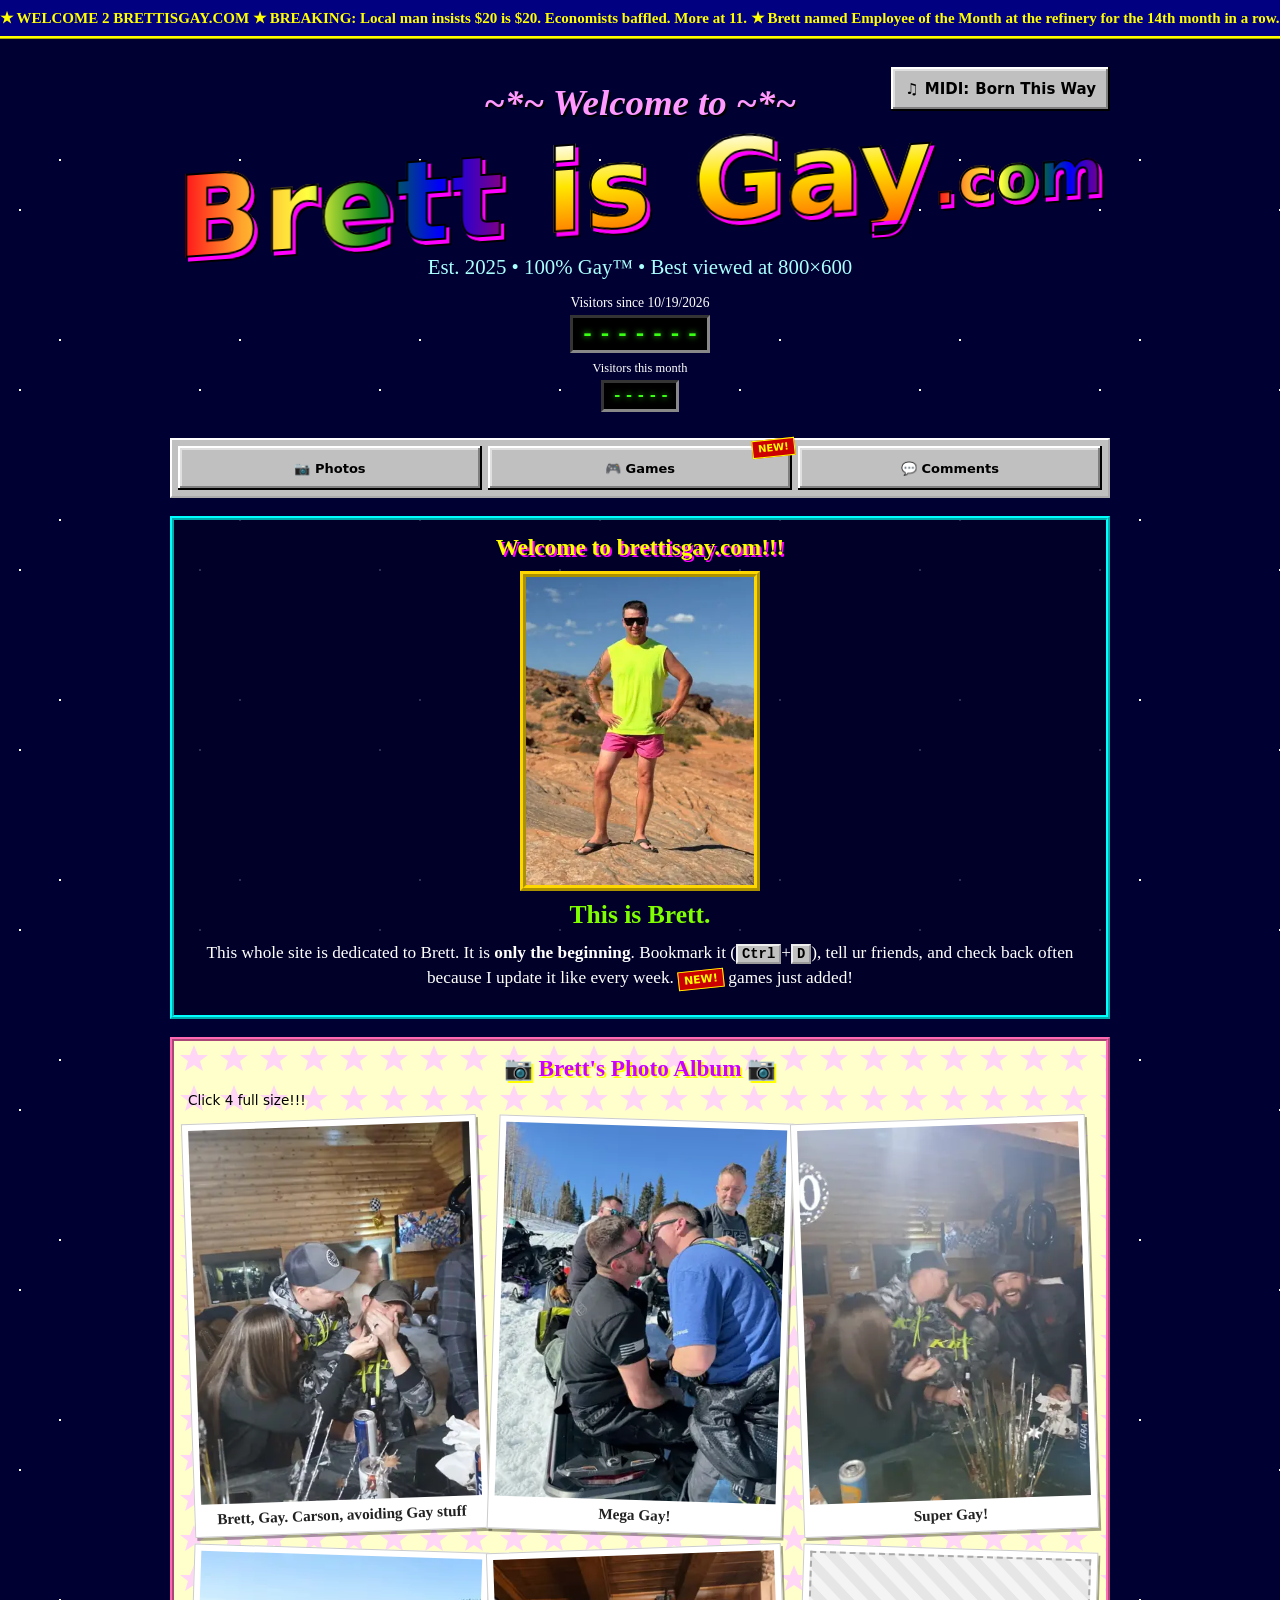
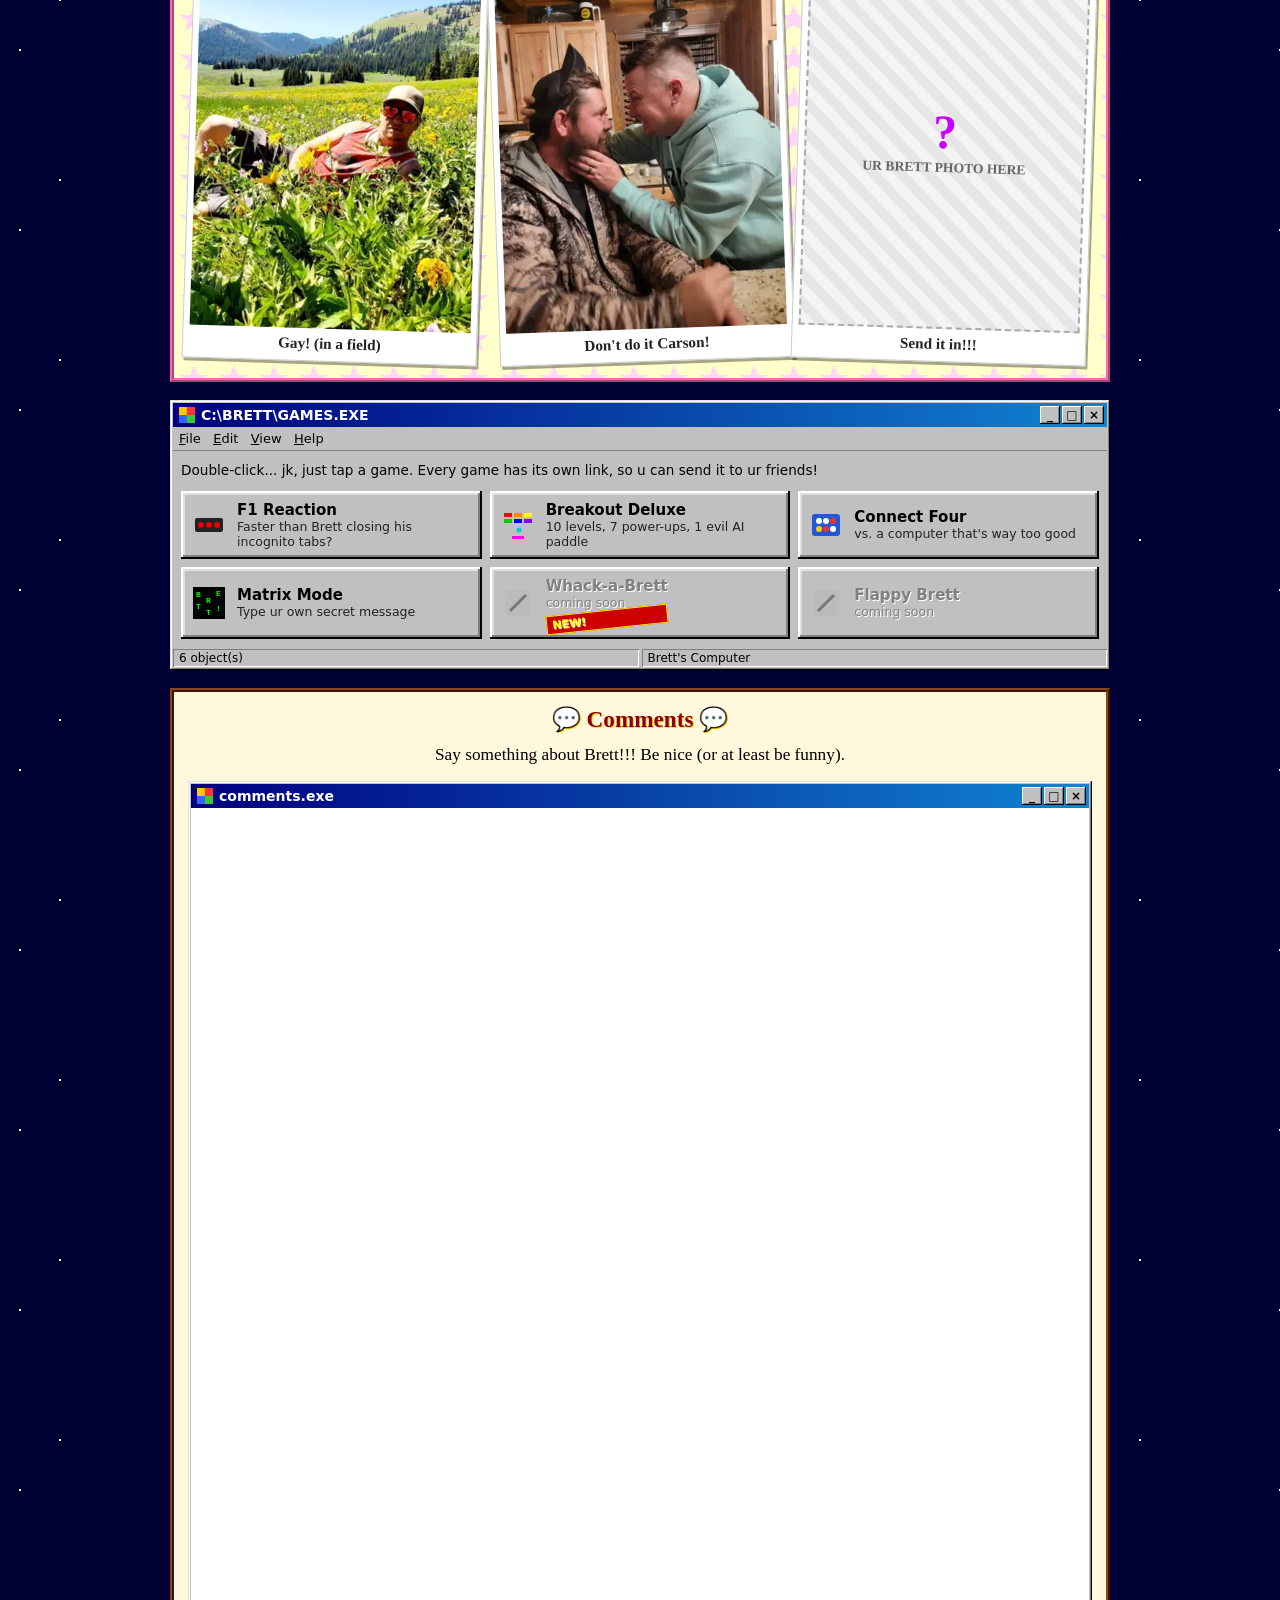
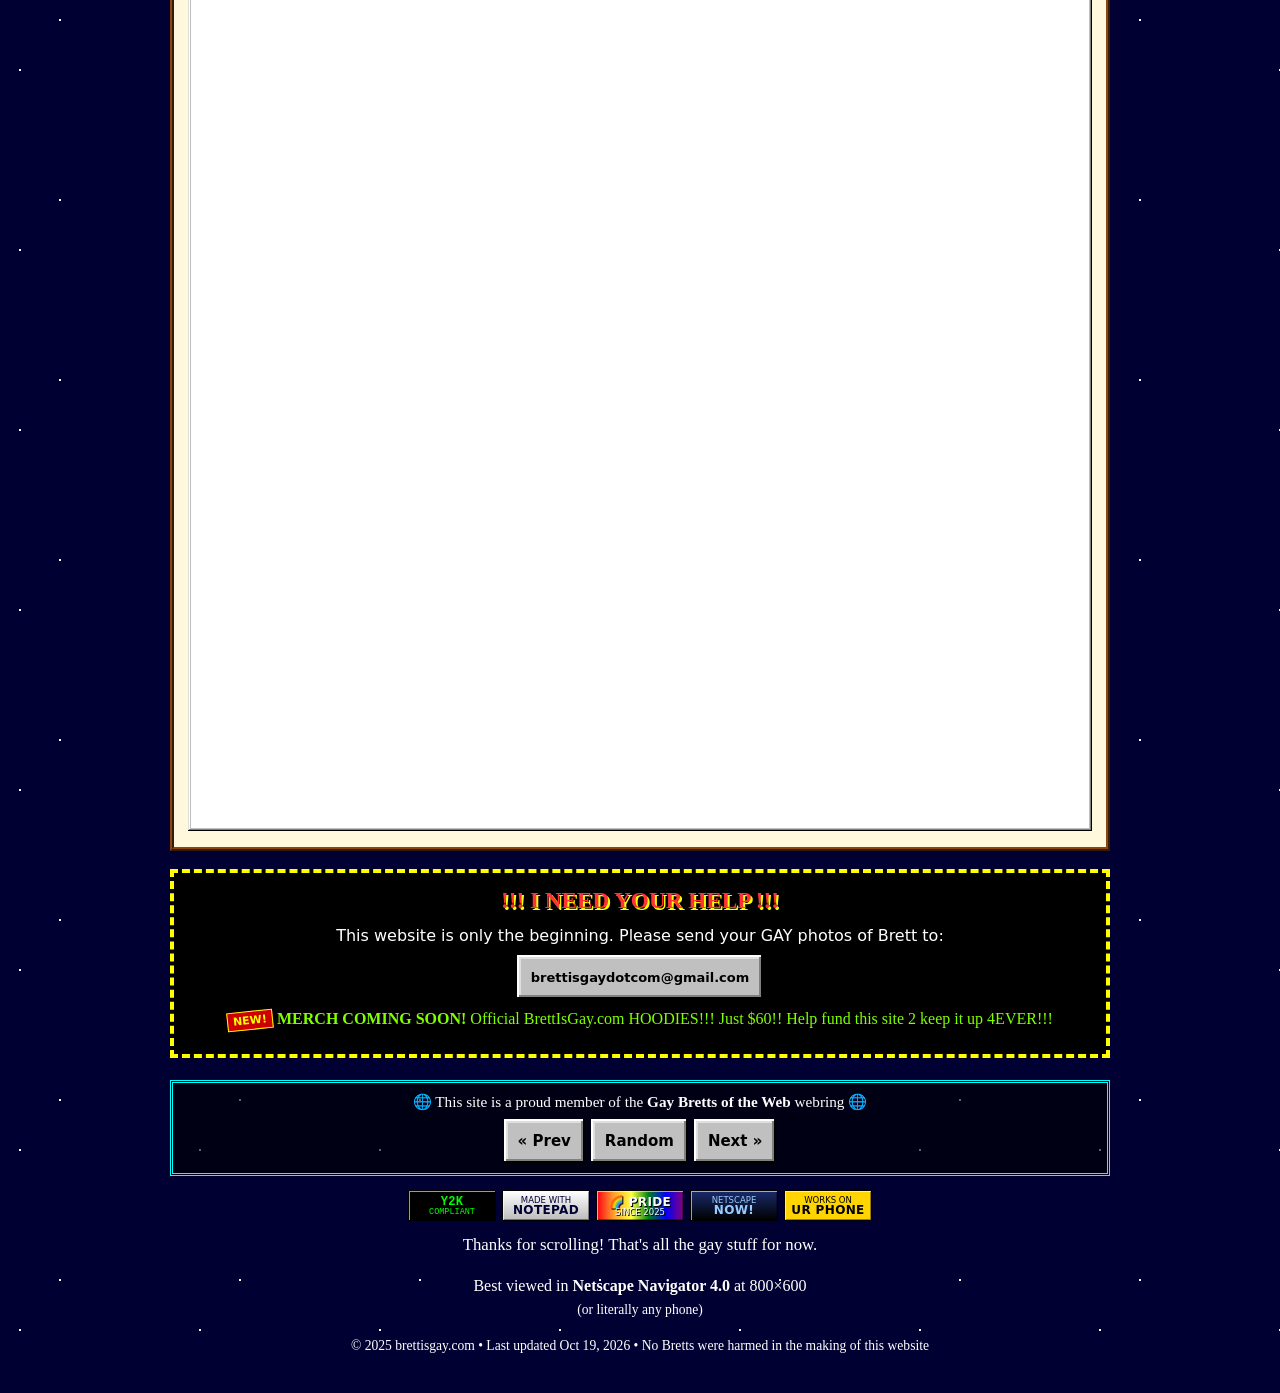
<file: index.html>
<!DOCTYPE html>
<html lang="en">
<head>
<meta charset="utf-8">
<meta name="viewport" content="width=device-width, initial-scale=1, viewport-fit=cover">
<title>brettisgay.com | Brett's Totally Rad Homepage: Photos &amp; Games</title>
<meta name="description" content="The #1 site on the information superhighway all about Brett. Photos, free phone games (F1 Reaction, Breakout, Connect Four, Matrix Mode), comments and a hit counter. A fan page for Brett Noorda.">
<link rel="canonical" href="https://brettisgay.com/">
<meta name="theme-color" content="#000033">

<!-- Open Graph / Twitter link previews -->
<meta property="og:type" content="website">
<meta property="og:site_name" content="brettisgay.com">
<meta property="og:url" content="https://brettisgay.com/">
<meta property="og:title" content="brettisgay.com: Brett's Totally Rad Homepage">
<meta property="og:description" content="Photos, games and comments, all about Brett. Best viewed in Netscape Navigator.">
<meta property="og:image" content="https://brettisgay.com/og-image.jpg">
<meta property="og:image:width" content="1200">
<meta property="og:image:height" content="630">
<meta property="og:image:alt" content="Brett in a neon tank top and pink shorts next to rainbow text: Brett is gay dot com">
<meta name="twitter:card" content="summary_large_image">
<meta name="twitter:title" content="brettisgay.com: Brett's Totally Rad Homepage">
<meta name="twitter:description" content="Photos, games and comments, all about Brett.">
<meta name="twitter:image" content="https://brettisgay.com/og-image.jpg">

<!-- Icons -->
<link rel="icon" href="favicon.ico" sizes="any">
<link rel="icon" type="image/png" sizes="32x32" href="favicon-32.png">
<link rel="apple-touch-icon" href="apple-touch-icon.png">
<link rel="manifest" href="manifest.webmanifest">

<link rel="preload" as="image" href="img/this-is-brett.webp" type="image/webp" fetchpriority="high">
<link rel="stylesheet" href="css/style.css">

</head>
<body>
<a class="skip" href="#main">Skip to content</a>

<!-- ===== scrolling ticker (CSS, not <marquee>) ===== -->
<div class="ticker" role="marquee" aria-label="Site news">
  <div class="ticker__track">
    <span class="ticker__full">★ WELCOME 2 BRETTISGAY.COM ★ BREAKING: Local man insists $20 is $20. Economists baffled. More at 11. ★ Brett named Employee of the Month at the refinery for the 14th month in a row. The other 200 guys are "just coworkers." ★ Refinery reports record output. Brett reports record "team bonding." ★ Brett has never seen a pair of shorts he thought were too short. ★&nbsp;</span>
    <span class="ticker__full" aria-hidden="true">★ WELCOME 2 BRETTISGAY.COM ★ BREAKING: Local man insists $20 is $20. Economists baffled. More at 11. ★ Brett named Employee of the Month at the refinery for the 14th month in a row. The other 200 guys are "just coworkers." ★ Refinery reports record output. Brett reports record "team bonding." ★ Brett has never seen a pair of shorts he thought were too short. ★&nbsp;</span>
    <span class="ticker__short">★ WELCOME 2 BRETTISGAY.COM ★ BREAKING: Local man insists $20 is $20. Economists baffled. More at 11. ★ Brett named Employee of the Month at the refinery for the 14th month in a row. The other 200 guys are "just coworkers." ★ Refinery reports record output. Brett reports record "team bonding." ★ Brett has never seen a pair of shorts he thought were too short. ★</span>
  </div>
</div>

<div class="page" id="top">

  <!-- ===== header ===== -->
  <header class="masthead">
    <p class="masthead__pre">~*~ Welcome to ~*~</p>
    <h1 class="wordart"><span class="wordart__a">Brett</span> <span class="nowrap"><span class="wordart__b">is Gay</span><span class="wordart__c">.com</span></span></h1>
    <p class="masthead__sub">Est. 2025 &bull; 100% Gay&trade; &bull; Best viewed at 800&times;600</p>

    <div class="masthead__row">
      <div class="counter" aria-label="Visitor counter">
        <!-- Counter start date: edit here -->
        <span class="counter__label">Visitors since <span id="hitsSince">10/19/2026</span></span>
        <span class="counter__digits" id="hits">-------</span>
        <span class="counter__label counter__label--sm">Visitors this month</span>
        <span class="counter__digits counter__digits--sm" id="hitsMonth">-----</span>
      </div>
    </div>

    <button class="btn98 midi" id="midi" type="button" aria-expanded="false" aria-controls="player">
      <span aria-hidden="true">&#9835;</span> MIDI: <b>Born This Way</b>
    </button>
    <div class="player win" id="player" hidden>
      <div class="win__bar"><span class="win__icon" aria-hidden="true"></span><span class="win__title">Media Player - born_this_way.mid</span><button type="button" class="player__x" id="playerClose" aria-label="Close music player">&times;</button></div>
      <div class="player__screen" id="playerScreen"></div>
      <p class="player__alt">Video won't play? <a href="https://www.youtube.com/watch?v=sskP6PSfP1M" target="_blank" rel="noopener">Watch on YouTube</a></p>
    </div>
  </header>

  <!-- ===== main nav ===== -->
  <nav class="nav" aria-label="Main">
    <a class="btn98" href="#photos">&#128247; Photos</a>
    <a class="btn98" href="#games">&#127918; Games <span class="new">NEW!</span></a>
    <a class="btn98" href="#comments">&#128172; Comments</a>
  </nav>

  <main id="main">

    <!-- ===== welcome ===== -->
    <section class="box box--welcome" aria-labelledby="welcome-h">
      <h2 id="welcome-h" class="box__title">Welcome to brettisgay.com!!!</h2>
      <p><a href="img/full/this-is-brett.webp" class="dancer-link" aria-label="This is Brett: open full size photo"><img class="dancer" src="img/this-is-brett.webp" width="360" height="480" alt="Brett in a neon yellow tank top and pink shorts, posing on red rocks" fetchpriority="high" decoding="async"></a></p>
      <p class="lead">This is Brett.</p>
      <p>This whole site is dedicated to Brett. It is <b>only the beginning</b>. Bookmark it (<kbd>Ctrl</kbd>+<kbd>D</kbd>), tell ur friends, and check back often because I update it like every week. <span class="new">NEW!</span> games just added!</p>
    </section>

    <!-- ===== photo album ===== -->
    <section class="box box--album" id="photos" aria-labelledby="photos-h">
      <h2 id="photos-h" class="box__title">&#128247; Brett's Photo Album &#128247;</h2>
      <p class="small">Click 4 full size!!!</p>
      <ul class="album">
        <li class="polaroid">
          <a href="img/full/brett-carson-1.webp"><img src="img/brett-carson-1.webp" width="360" height="480" loading="lazy" decoding="async" alt="Brett and Carson at a table with friends, Brett in a gray cap"></a>
          <span class="polaroid__cap">Brett, Gay. Carson, avoiding Gay stuff</span>
        </li>
        <li class="polaroid">
          <a href="img/full/mega.webp"><img src="img/mega.webp" width="360" height="480" loading="lazy" decoding="async" alt="Brett leaning in close to a friend on a snowmobile trip"></a>
          <span class="polaroid__cap">Mega Gay!</span>
        </li>
        <li class="polaroid">
          <a href="img/full/brett-carson-2.webp"><img src="img/brett-carson-2.webp" width="360" height="480" loading="lazy" decoding="async" alt="Brett and Carson at a cabin table, mid-laugh"></a>
          <span class="polaroid__cap">Super Gay!</span>
        </li>
        <li class="polaroid">
          <a href="img/full/field.webp"><img src="img/field.webp" width="420" height="420" loading="lazy" decoding="async" alt="Brett lounging in a field of yellow wildflowers with mountains behind him"></a>
          <span class="polaroid__cap">Gay! (in a field)</span>
        </li>
        <li class="polaroid">
          <a href="img/full/carson.webp"><img src="img/carson.webp" width="360" height="480" loading="lazy" decoding="async" alt="Brett gently holding Carson's face in a kitchen"></a>
          <span class="polaroid__cap">Don't do it Carson!</span>
        </li>
        <li class="polaroid polaroid--empty">
          <a href="#help-h" class="slot"><span class="slot__q" aria-hidden="true">?</span><span>UR BRETT PHOTO HERE</span></a>
          <span class="polaroid__cap">Send it in!!!</span>
        </li>
      </ul>
    </section>

    <!-- ===== games: Win98 window ===== -->
    <section class="win" id="games" aria-labelledby="games-h">
      <div class="win__bar">
        <span class="win__icon" aria-hidden="true"></span>
        <h2 id="games-h" class="win__title">C:\BRETT\GAMES.EXE</h2>
        <span class="win__ctrls" aria-hidden="true"><i>_</i><i>&#9633;</i><i>&times;</i></span>
      </div>
      <div class="win__menu" aria-hidden="true"><u>F</u>ile &nbsp; <u>E</u>dit &nbsp; <u>V</u>iew &nbsp; <u>H</u>elp</div>
      <div class="win__body">
        <p class="small">Double-click... jk, just tap a game. Every game has its own link, so u can send it to ur friends!</p>
        <div class="games">
          <a class="btn98 game" href="games/f1-reaction/">
            <svg viewBox="0 0 32 32" width="32" height="32" aria-hidden="true"><rect x="2" y="9" width="28" height="14" rx="2" fill="#222"/><g fill="#e00"><circle cx="8" cy="16" r="3"/><circle cx="16" cy="16" r="3"/><circle cx="24" cy="16" r="3"/></g></svg>
            <span><b>F1 Reaction</b><small>Faster than Brett closing his incognito tabs?</small><small class="best" data-best="f1" hidden></small></span>
          </a>
          <a class="btn98 game" href="games/breakout/">
            <svg viewBox="0 0 32 32" width="32" height="32" aria-hidden="true"><g><rect x="2" y="4" width="8" height="4" fill="#f00"/><rect x="12" y="4" width="8" height="4" fill="#f80"/><rect x="22" y="4" width="8" height="4" fill="#ff0"/><rect x="2" y="10" width="8" height="4" fill="#0c0"/><rect x="12" y="10" width="8" height="4" fill="#00f"/><rect x="22" y="10" width="8" height="4" fill="#80f"/></g><circle cx="17" cy="21" r="2.5" fill="#0cc"/><rect x="10" y="27" width="12" height="3" fill="#f0f"/></svg>
            <span><b>Breakout Deluxe</b><small>10 levels, 7 power-ups, 1 evil AI paddle</small><small class="best" data-best="breakout" hidden></small></span>
          </a>
          <a class="btn98 game" href="games/connect-four/">
            <svg viewBox="0 0 32 32" width="32" height="32" aria-hidden="true"><rect x="2" y="5" width="28" height="22" rx="3" fill="#2457d6"/><g fill="#fff"><circle cx="9" cy="12" r="3"/><circle cx="16" cy="12" r="3"/><circle cx="23" cy="20" r="3"/></g><circle cx="23" cy="12" r="3" fill="#e33"/><circle cx="9" cy="20" r="3" fill="#fc0"/><circle cx="16" cy="20" r="3" fill="#e33"/></svg>
            <span><b>Connect Four</b><small>vs. a computer that's way too good</small><small class="best" data-best="c4" hidden></small></span>
          </a>
          <a class="btn98 game" href="games/matrix/">
            <svg viewBox="0 0 32 32" width="32" height="32" aria-hidden="true"><rect width="32" height="32" fill="#000"/><g fill="#0f0" font-family="monospace" font-size="8"><text x="3" y="10">B</text><text x="13" y="16">R</text><text x="23" y="9">E</text><text x="3" y="22">T</text><text x="13" y="28">T</text><text x="23" y="24">!</text></g></svg>
            <span><b>Matrix Mode</b><small>Type ur own secret message</small></span>
          </a>
          <button type="button" class="btn98 game is-disabled" aria-disabled="true">
            <svg viewBox="0 0 32 32" width="32" height="32" aria-hidden="true"><rect x="3" y="3" width="26" height="26" fill="#bbb"/><path d="M8 24 L24 8" stroke="#777" stroke-width="3"/></svg>
            <span><b>Whack-a-Brett</b><small>coming soon <span class="new">NEW!</span></small></span>
          </button>
          <button type="button" class="btn98 game is-disabled" aria-disabled="true">
            <svg viewBox="0 0 32 32" width="32" height="32" aria-hidden="true"><rect x="3" y="3" width="26" height="26" fill="#bbb"/><path d="M8 24 L24 8" stroke="#777" stroke-width="3"/></svg>
            <span><b>Flappy Brett</b><small>coming soon</small></span>
          </button>
        </div>
      </div>
      <div class="win__status" aria-hidden="true"><span>6 object(s)</span><span>Brett's Computer</span></div>
    </section>


    <!-- ===== guestbook (hosted on Atabook, moderated) ===== -->
    <section class="box box--guest" id="comments" aria-labelledby="guest-h">
      <h2 id="guest-h" class="box__title">&#128172; Comments &#128172;</h2>
      <p class="gb-blurb">Say something about Brett!!! Be nice (or at least be funny).</p>
      <div class="win gb-win">
        <div class="win__bar"><span class="win__icon" aria-hidden="true"></span><span class="win__title">comments.exe</span><span class="win__ctrls" aria-hidden="true"><i>_</i><i>&#9633;</i><i>&times;</i></span></div>
        <iframe class="gb-iframe" src="https://brettisgay.atabook.org" loading="lazy" title="Comments about Brett"></iframe>
      </div>
          </section>

    <!-- ===== help / photos ===== -->
    <section class="box box--help" aria-labelledby="help-h">
      <h2 id="help-h" class="box__title"><span class="blink" aria-hidden="true">!!!</span> I NEED YOUR HELP <span class="blink" aria-hidden="true">!!!</span></h2>
      <p>This website is only the beginning. Please send your GAY photos of Brett to:</p>
      <p class="email"><a class="btn98" id="mail" href="#help-h">brettisgaydotcom [at] gmail [dot] com</a></p>
      <p class="merch"><span class="new">NEW!</span> <b>MERCH COMING SOON!</b> Official BrettIsGay.com HOODIES!!! Just $60!! Help fund this site 2 keep it up 4EVER!!!</p>
    </section>

  </main>

  <!-- ===== webring ===== -->
  <nav class="webring" aria-label="Webring">
    <p class="webring__name">&#127760; This site is a proud member of the <b>Gay Bretts of the Web</b> webring &#127760;</p>
    <div class="webring__btns">
      <a class="btn98" href="#top" title="Previous site">&laquo; Prev</a>
      <a class="btn98" href="games/f1-reaction/" id="ringRandom" title="Random game">Random</a>
      <a class="btn98" href="#top" title="Next site">Next &raquo;</a>
    </div>
  </nav>

  <!-- ===== 88x31 buttons ===== -->
  <div class="badges" role="img" aria-label="Site badges: Y2K compliant, made with Notepad, pride since 2025, Netscape now, works on ur phone">
    <span class="b88 b88--y2k"><b>Y2K</b><i>compliant</i></span>
    <span class="b88 b88--html"><i>made with</i><b>NOTEPAD</b></span>
    <span class="b88 b88--rain"><b>&#127752; PRIDE</b><i>since 2025</i></span>
    <span class="b88 b88--nets"><i>Netscape</i><b>NOW!</b></span>
    <span class="b88 b88--phone"><i>works on</i><b>UR PHONE</b></span>
  </div>

  <footer class="foot">
    <p class="foot__best">Thanks for scrolling! That's all the gay stuff for now.</p>
    <p>Best viewed in <b>Netscape Navigator 4.0</b> at 800&times;600<br><span class="small">(or literally any phone)</span></p>
    <p class="small">&copy; 2025 brettisgay.com &bull; Last updated Oct 19, 2026 &bull; No Bretts were harmed in the making of this website</p>
  </footer>
</div>

<div class="toast" id="toast" role="status" aria-live="polite"></div>
<script src="js/main.js" defer></script>
<script data-goatcounter="https://brettisgay.goatcounter.com/count" async src="https://gc.zgo.at/count.js"></script>
</body>
</html>
</file>
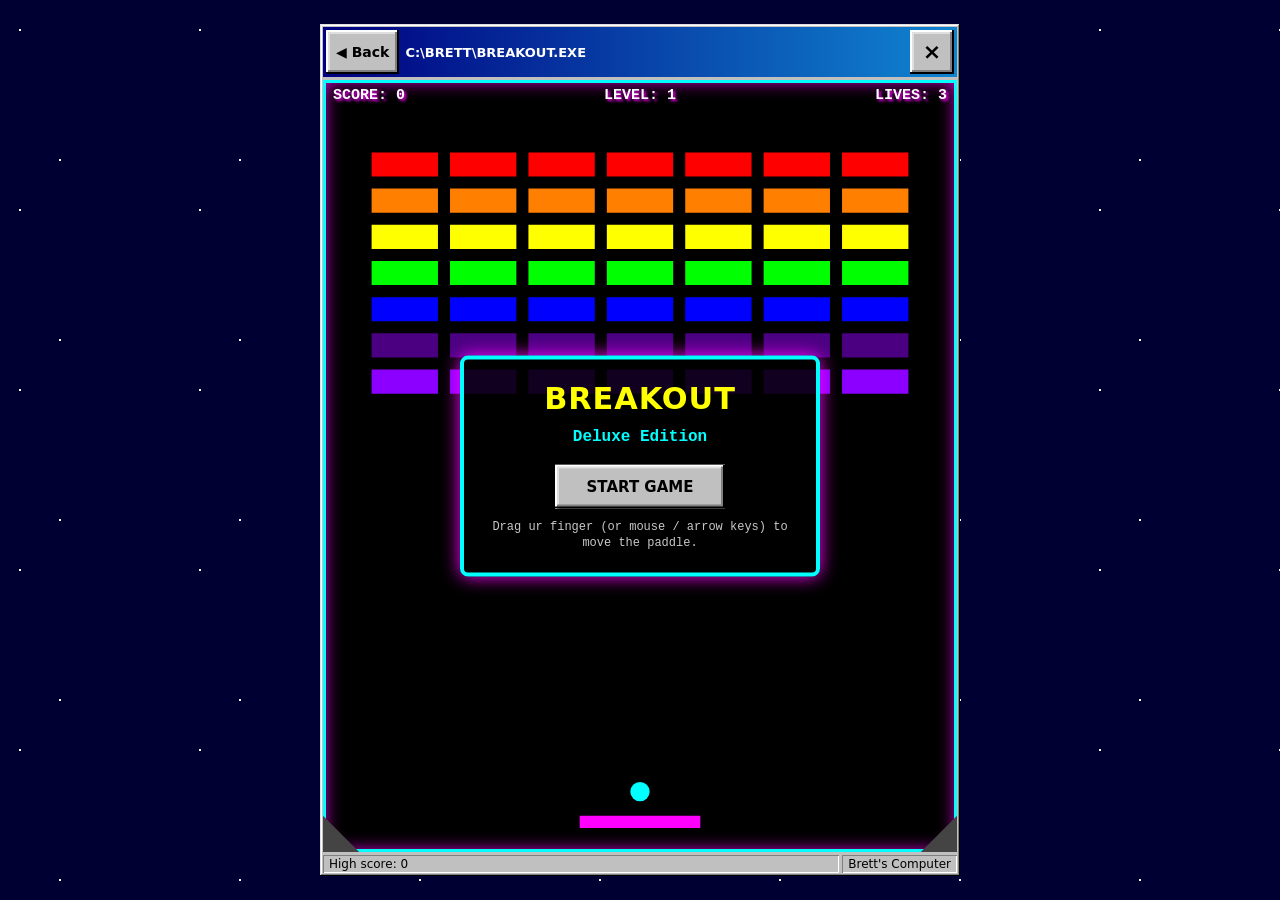
<file: games/breakout/index.html>
<!DOCTYPE html>
<html lang="en">
<head>
<meta charset="utf-8">
<meta name="viewport" content="width=device-width, initial-scale=1, viewport-fit=cover">
<title>Breakout Deluxe | brettisgay.com</title>
<meta name="description" content="Play Breakout Deluxe free on your phone: 10 levels, 7 power-ups and one evil AI paddle. Drag to move the paddle.">
<link rel="canonical" href="https://brettisgay.com/games/breakout/">
<meta name="theme-color" content="#000080">
<meta property="og:type" content="website">
<meta property="og:site_name" content="brettisgay.com">
<meta property="og:url" content="https://brettisgay.com/games/breakout/">
<meta property="og:title" content="Breakout Deluxe: 10 levels, 7 power-ups, 1 evil AI paddle">
<meta property="og:description" content="Play Breakout Deluxe free on your phone: 10 levels, 7 power-ups and one evil AI paddle. Drag to move the paddle.">
<meta property="og:image" content="https://brettisgay.com/og-image.jpg">
<meta property="og:image:width" content="1200">
<meta property="og:image:height" content="630">
<meta property="og:image:alt" content="Brett in a neon tank top and pink shorts next to rainbow text: Brett is gay dot com">
<meta name="twitter:card" content="summary_large_image">
<meta name="twitter:title" content="Breakout Deluxe: 10 levels, 7 power-ups, 1 evil AI paddle">
<meta name="twitter:description" content="Play Breakout Deluxe free on your phone: 10 levels, 7 power-ups and one evil AI paddle. Drag to move the paddle.">
<meta name="twitter:image" content="https://brettisgay.com/og-image.jpg">
<link rel="icon" href="../../favicon.ico" sizes="any">
<link rel="icon" type="image/png" sizes="32x32" href="../../favicon-32.png">
<link rel="apple-touch-icon" href="../../apple-touch-icon.png">
<link rel="manifest" href="../../manifest.webmanifest">
<link rel="stylesheet" href="../../css/style.css">
<link rel="stylesheet" href="../../css/game.css">
</head>
<body class="gp">
<div class="gp-wrap">
  <main class="win gwin" aria-labelledby="game-h">
    <div class="win__bar">
      <a class="btn98" href="../../#games" id="back" aria-label="Back to brettisgay.com games">&#9664; Back</a>
      <h1 id="game-h" class="win__title"><span class="sr-only">Breakout Deluxe: </span>C:\BRETT\BREAKOUT.EXE</h1>
      <a class="btn98 gwin__x" href="../../#games" aria-label="Close Breakout Deluxe and go home"><span aria-hidden="true">&times;</span></a>
    </div>
    <div class="gwin__body">
        <div class="bo" id="bo">
          <canvas id="breakoutCanvas" aria-label="Breakout game. Drag or use the arrow keys to move the paddle."></canvas>
          <div class="bo__hud" aria-hidden="true">
            <div id="score">SCORE: 0</div>
            <div id="level-display">LEVEL: 1</div>
            <div id="lives">LIVES: 3</div>
          </div>
          <div class="bo__modal" id="modal" role="status">
            <h2 id="modal-text">BREAKOUT</h2>
            <p id="modal-subtitle">Deluxe Edition</p>
            <button class="btn98" type="button" id="start-btn">START GAME</button>
            <p class="bo__help" id="bo-help">Drag ur finger (or mouse / arrow keys) to move the paddle.</p>
          </div>
        </div>
    </div>
    <div class="win__status"><span id="best" aria-live="polite">High score: 0</span><span>Brett's Computer</span></div>
  </main>
</div>
<script src="../../js/breakout.js" defer></script>
<script data-goatcounter="https://brettisgay.goatcounter.com/count" async src="https://gc.zgo.at/count.js"></script>
</body>
</html>
</file>
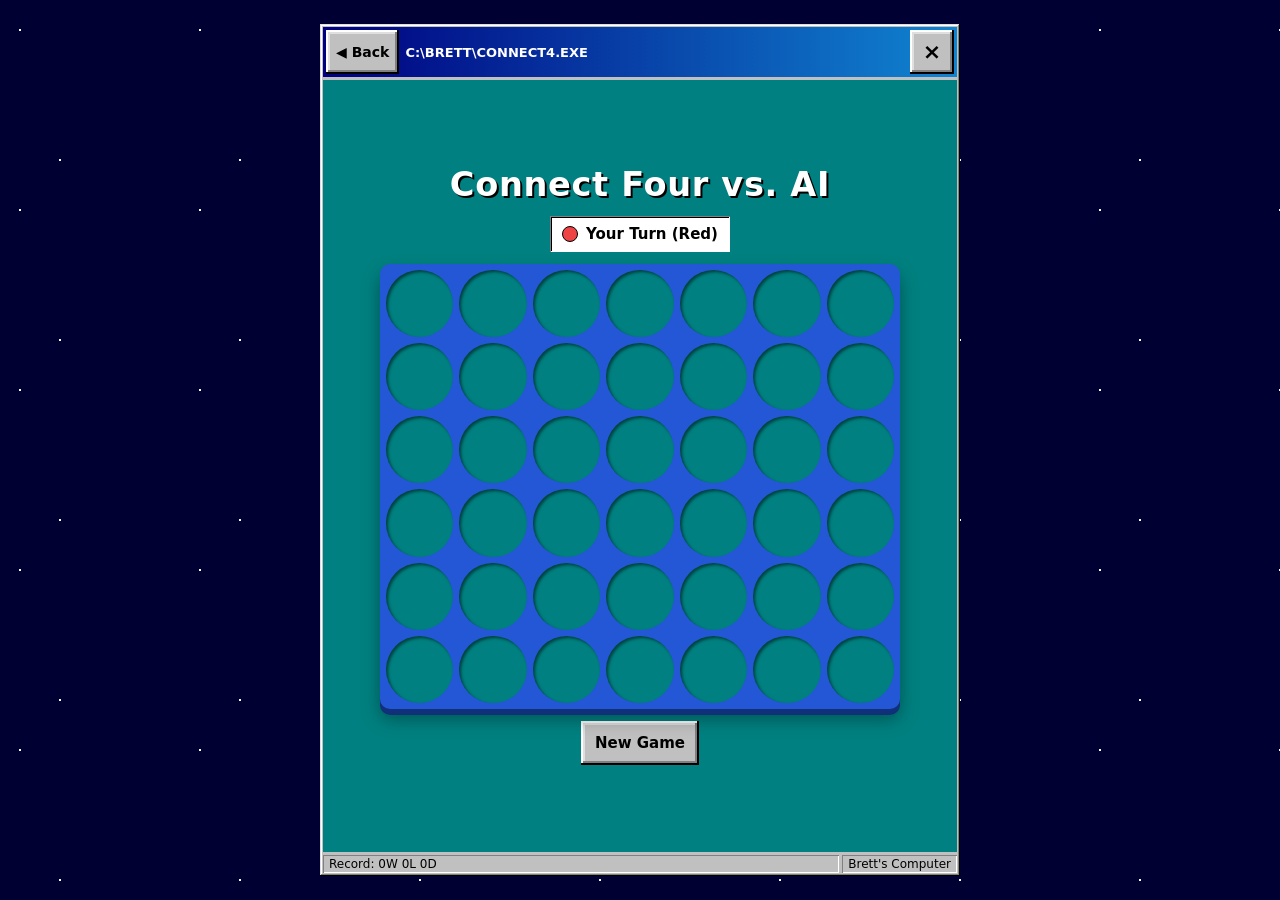
<file: games/connect-four/index.html>
<!DOCTYPE html>
<html lang="en">
<head>
<meta charset="utf-8">
<meta name="viewport" content="width=device-width, initial-scale=1, viewport-fit=cover">
<title>Connect Four vs. AI | brettisgay.com</title>
<meta name="description" content="Play Connect Four against a computer that is way too good. Free, works on your phone. Win and screenshot it for a surprise from Brett.">
<link rel="canonical" href="https://brettisgay.com/games/connect-four/">
<meta name="theme-color" content="#000080">
<meta property="og:type" content="website">
<meta property="og:site_name" content="brettisgay.com">
<meta property="og:url" content="https://brettisgay.com/games/connect-four/">
<meta property="og:title" content="Connect Four vs. a computer that is way too good">
<meta property="og:description" content="Play Connect Four against a computer that is way too good. Free, works on your phone. Win and screenshot it for a surprise from Brett.">
<meta property="og:image" content="https://brettisgay.com/og-image.jpg">
<meta property="og:image:width" content="1200">
<meta property="og:image:height" content="630">
<meta property="og:image:alt" content="Brett in a neon tank top and pink shorts next to rainbow text: Brett is gay dot com">
<meta name="twitter:card" content="summary_large_image">
<meta name="twitter:title" content="Connect Four vs. a computer that is way too good">
<meta name="twitter:description" content="Play Connect Four against a computer that is way too good. Free, works on your phone. Win and screenshot it for a surprise from Brett.">
<meta name="twitter:image" content="https://brettisgay.com/og-image.jpg">
<link rel="icon" href="../../favicon.ico" sizes="any">
<link rel="icon" type="image/png" sizes="32x32" href="../../favicon-32.png">
<link rel="apple-touch-icon" href="../../apple-touch-icon.png">
<link rel="manifest" href="../../manifest.webmanifest">
<link rel="stylesheet" href="../../css/style.css">
<link rel="stylesheet" href="../../css/game.css">
</head>
<body class="gp">
<div class="gp-wrap">
  <main class="win gwin" aria-labelledby="game-h">
    <div class="win__bar">
      <a class="btn98" href="../../#games" id="back" aria-label="Back to brettisgay.com games">&#9664; Back</a>
      <h1 id="game-h" class="win__title"><span class="sr-only">Connect Four: </span>C:\BRETT\CONNECT4.EXE</h1>
      <a class="btn98 gwin__x" href="../../#games" aria-label="Close Connect Four and go home"><span aria-hidden="true">&times;</span></a>
    </div>
    <div class="gwin__body">
        <div class="c4" id="c4">
          <h2 class="c4__h">Connect Four vs. AI</h2>
          <div class="c4__status" aria-live="polite"><span class="c4__dot" id="status-dot" aria-hidden="true"></span><span id="status">Your Turn (Red)</span></div>
          <div class="c4__board">
            <div class="board" id="board" aria-hidden="true"></div>
            <div class="cols" id="column-selectors"></div>
          </div>
          <button class="btn98" type="button" id="newGame">New Game</button>
          <div class="dlg" id="winnerModal" hidden>
            <div class="dlg__win" role="dialog" aria-modal="true" aria-labelledby="winnerTitle">
              <div class="dlg__bar"><span class="win__icon" aria-hidden="true"></span><span id="winnerTitle">Game Over</span></div>
              <div class="dlg__body">
                <p id="winnerText"></p>
                <p class="small" id="winnerRecord"></p>
                <button class="btn98" type="button" id="playAgain">Play Again</button>
              </div>
            </div>
          </div>
        </div>
    </div>
    <div class="win__status"><span id="best" aria-live="polite">Record: 0W 0L 0D</span><span>Brett's Computer</span></div>
  </main>
</div>
<script src="../../js/connect-four.js" defer></script>
<script data-goatcounter="https://brettisgay.goatcounter.com/count" async src="https://gc.zgo.at/count.js"></script>
</body>
</html>
</file>
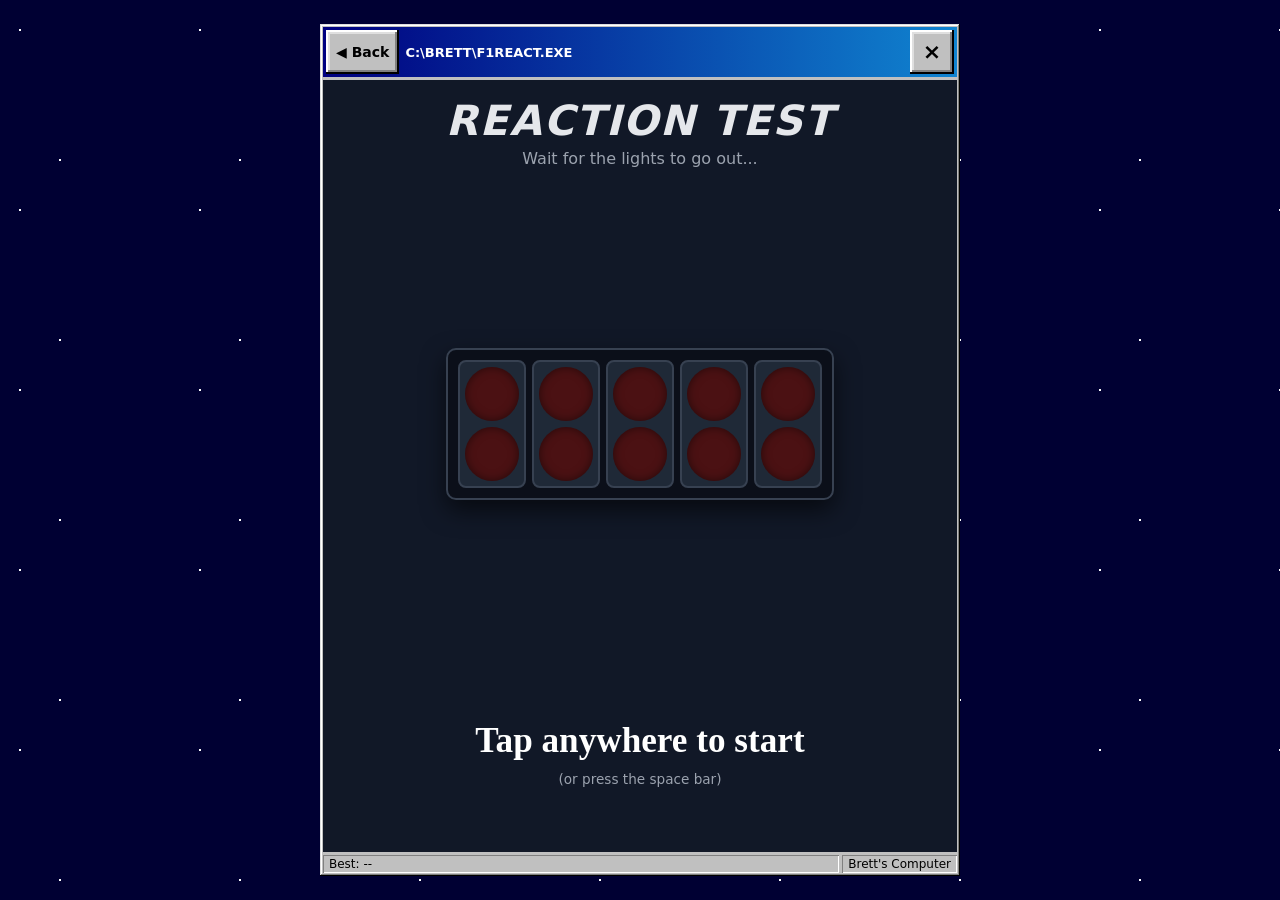
<file: games/f1-reaction/index.html>
<!DOCTYPE html>
<html lang="en">
<head>
<meta charset="utf-8">
<meta name="viewport" content="width=device-width, initial-scale=1, viewport-fit=cover">
<title>F1 Reaction Test | brettisgay.com</title>
<meta name="description" content="Free F1 start-lights reaction test. Wait for the five red lights to go out, then tap. Are you faster than Brett closing his incognito tabs?">
<link rel="canonical" href="https://brettisgay.com/games/f1-reaction/">
<meta name="theme-color" content="#000080">
<meta property="og:type" content="website">
<meta property="og:site_name" content="brettisgay.com">
<meta property="og:url" content="https://brettisgay.com/games/f1-reaction/">
<meta property="og:title" content="F1 Reaction Test: are you faster than Brett?">
<meta property="og:description" content="Free F1 start-lights reaction test. Wait for the five red lights to go out, then tap. Are you faster than Brett closing his incognito tabs?">
<meta property="og:image" content="https://brettisgay.com/og-image.jpg">
<meta property="og:image:width" content="1200">
<meta property="og:image:height" content="630">
<meta property="og:image:alt" content="Brett in a neon tank top and pink shorts next to rainbow text: Brett is gay dot com">
<meta name="twitter:card" content="summary_large_image">
<meta name="twitter:title" content="F1 Reaction Test: are you faster than Brett?">
<meta name="twitter:description" content="Free F1 start-lights reaction test. Wait for the five red lights to go out, then tap. Are you faster than Brett closing his incognito tabs?">
<meta name="twitter:image" content="https://brettisgay.com/og-image.jpg">
<link rel="icon" href="../../favicon.ico" sizes="any">
<link rel="icon" type="image/png" sizes="32x32" href="../../favicon-32.png">
<link rel="apple-touch-icon" href="../../apple-touch-icon.png">
<link rel="manifest" href="../../manifest.webmanifest">
<link rel="stylesheet" href="../../css/style.css">
<link rel="stylesheet" href="../../css/game.css">
</head>
<body class="gp">
<div class="gp-wrap">
  <main class="win gwin" aria-labelledby="game-h">
    <div class="win__bar">
      <a class="btn98" href="../../#games" id="back" aria-label="Back to brettisgay.com games">&#9664; Back</a>
      <h1 id="game-h" class="win__title"><span class="sr-only">F1 Reaction: </span>C:\BRETT\F1REACT.EXE</h1>
      <a class="btn98 gwin__x" href="../../#games" aria-label="Close F1 Reaction and go home"><span aria-hidden="true">&times;</span></a>
    </div>
    <div class="gwin__body">
        <div class="f1" id="f1">
          <div>
            <h2 class="f1__h">Reaction Test</h2>
            <p class="f1__sub">Wait for the lights to go out...</p>
          </div>
          <div class="f1__rig" aria-hidden="true">
            <div class="f1__col"><div class="light" id="light-1-a"></div><div class="light" id="light-1-b"></div></div>
            <div class="f1__col"><div class="light" id="light-2-a"></div><div class="light" id="light-2-b"></div></div>
            <div class="f1__col"><div class="light" id="light-3-a"></div><div class="light" id="light-3-b"></div></div>
            <div class="f1__col"><div class="light" id="light-4-a"></div><div class="light" id="light-4-b"></div></div>
            <div class="f1__col"><div class="light" id="light-5-a"></div><div class="light" id="light-5-b"></div></div>
          </div>
          <div class="f1__status">
            <p class="f1__go" id="f1-status" aria-live="polite">Tap anywhere to start</p>
            <p class="f1__hint">(or press the space bar)</p>
          </div>
          <div class="dlg" id="f1-modal" hidden>
            <div class="dlg__win" role="dialog" aria-modal="true" aria-labelledby="f1-modal-title">
              <div class="dlg__bar"><span class="win__icon" aria-hidden="true"></span><span id="f1-modal-title">Reaction time</span></div>
              <div class="dlg__body">
                <p class="dlg__big" id="f1-modal-time">0.000s</p>
                <p id="f1-modal-new" hidden><span class="dlg__new">NEW BEST!</span></p>
                <p id="f1-modal-desc"></p>
                <p class="small" id="f1-modal-best"></p>
                <button class="btn98" type="button" id="f1-modal-btn">Play Again</button>
              </div>
            </div>
          </div>
        </div>
    </div>
    <div class="win__status"><span id="best" aria-live="polite">Best: --</span><span>Brett's Computer</span></div>
  </main>
</div>
<script src="../../js/f1.js" defer></script>
<script data-goatcounter="https://brettisgay.goatcounter.com/count" async src="https://gc.zgo.at/count.js"></script>
</body>
</html>
</file>
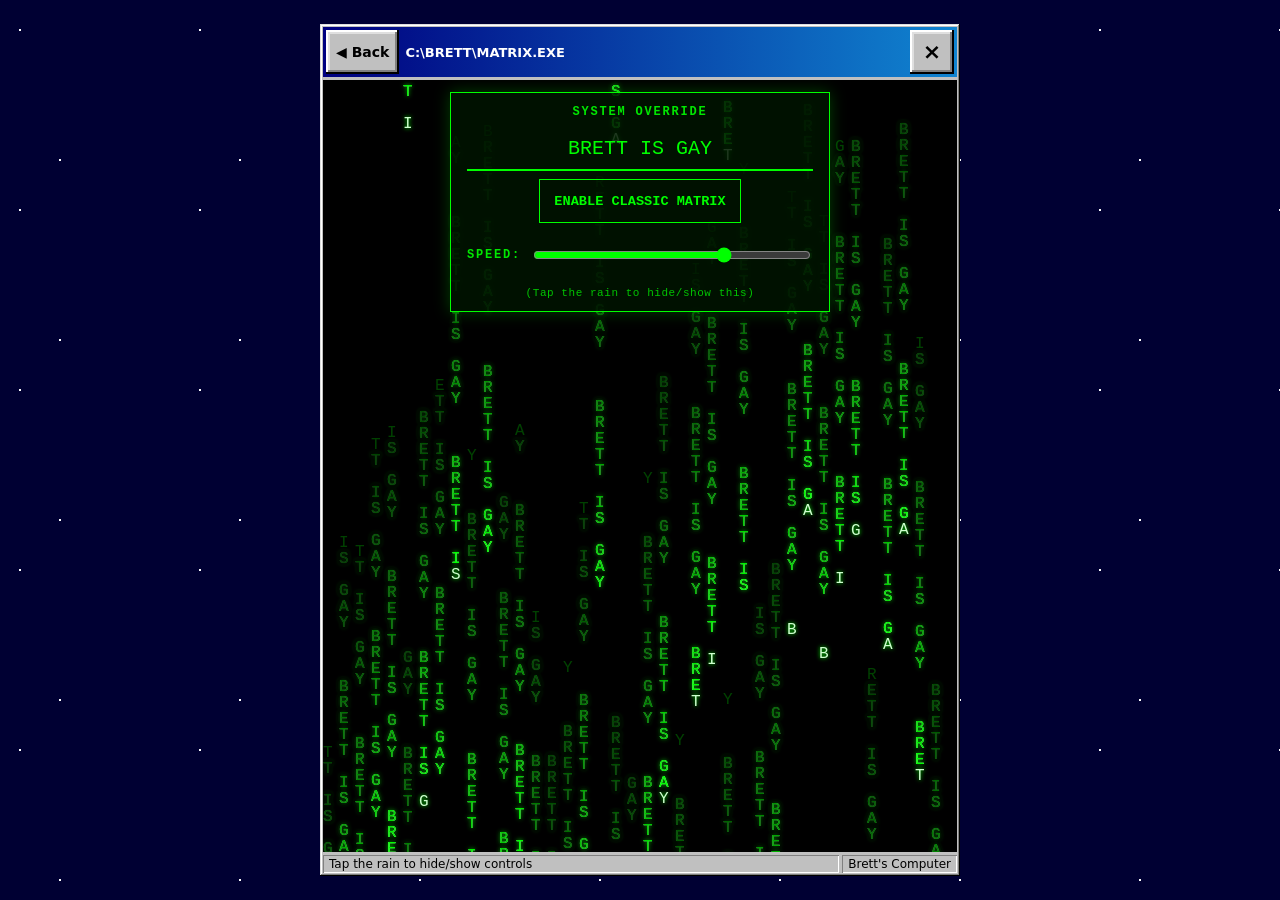
<file: games/matrix/index.html>
<!DOCTYPE html>
<html lang="en">
<head>
<meta charset="utf-8">
<meta name="viewport" content="width=device-width, initial-scale=1, viewport-fit=cover">
<title>Matrix Mode: Type a Secret Message | brettisgay.com</title>
<meta name="description" content="Matrix-style digital rain that spells out your own secret message. Type anything, switch to classic mode, change the speed.">
<link rel="canonical" href="https://brettisgay.com/games/matrix/">
<meta name="theme-color" content="#000080">
<meta property="og:type" content="website">
<meta property="og:site_name" content="brettisgay.com">
<meta property="og:url" content="https://brettisgay.com/games/matrix/">
<meta property="og:title" content="Matrix Mode: make the digital rain spell ur own secret message">
<meta property="og:description" content="Matrix-style digital rain that spells out your own secret message. Type anything, switch to classic mode, change the speed.">
<meta property="og:image" content="https://brettisgay.com/og-image.jpg">
<meta property="og:image:width" content="1200">
<meta property="og:image:height" content="630">
<meta property="og:image:alt" content="Brett in a neon tank top and pink shorts next to rainbow text: Brett is gay dot com">
<meta name="twitter:card" content="summary_large_image">
<meta name="twitter:title" content="Matrix Mode: make the digital rain spell ur own secret message">
<meta name="twitter:description" content="Matrix-style digital rain that spells out your own secret message. Type anything, switch to classic mode, change the speed.">
<meta name="twitter:image" content="https://brettisgay.com/og-image.jpg">
<link rel="icon" href="../../favicon.ico" sizes="any">
<link rel="icon" type="image/png" sizes="32x32" href="../../favicon-32.png">
<link rel="apple-touch-icon" href="../../apple-touch-icon.png">
<link rel="manifest" href="../../manifest.webmanifest">
<link rel="stylesheet" href="../../css/style.css">
<link rel="stylesheet" href="../../css/game.css">
</head>
<body class="gp">
<div class="gp-wrap">
  <main class="win gwin" aria-labelledby="game-h">
    <div class="win__bar">
      <a class="btn98" href="../../#games" id="back" aria-label="Back to brettisgay.com games">&#9664; Back</a>
      <h1 id="game-h" class="win__title"><span class="sr-only">Matrix Mode: </span>C:\BRETT\MATRIX.EXE</h1>
      <a class="btn98 gwin__x" href="../../#games" aria-label="Close Matrix Mode and go home"><span aria-hidden="true">&times;</span></a>
    </div>
    <div class="gwin__body">
        <div class="mx" id="mx">
          <canvas id="matrix-canvas" aria-label="Matrix digital rain animation"></canvas>
          <div class="mx__ctl" id="matrix-controls">
            <label for="matrix-phrase-input">System Override</label>
            <input type="text" id="matrix-phrase-input" value="BRETT IS GAY" placeholder="Type to change the code..." autocomplete="off" spellcheck="false" maxlength="60">
            <button class="mx__btn" type="button" id="matrix-mode-toggle">Enable Classic Matrix</button>
            <div class="mx__speed"><label for="matrix-speed-slider">Speed:</label><input type="range" id="matrix-speed-slider" min="10" max="60" value="45"></div>
            <div class="mx__small">(Tap the rain to hide/show this)</div>
          </div>
        </div>
    </div>
    <div class="win__status"><span id="best" aria-live="polite">Tap the rain to hide/show controls</span><span>Brett's Computer</span></div>
  </main>
</div>
<script src="../../js/matrix.js" defer></script>
<script data-goatcounter="https://brettisgay.goatcounter.com/count" async src="https://gc.zgo.at/count.js"></script>
</body>
</html>
</file>
<file: css/style.css>
/* brettisgay.com — Y2K homepage mockup. No frameworks, no web fonts. */
:root{
  --comic:"Comic Sans MS","Comic Neue","Chalkboard SE","Comic Relief",cursive;
  --times:"Times New Roman",Tinos,Times,serif;
  --verdana:Verdana,"DejaVu Sans",Geneva,Tahoma,sans-serif;
  --mono:"Courier New","Courier Prime",monospace;
  --silver:#c0c0c0; --hi:#fff; --lo:#808080; --dk:#000;
  --navy:#000080; --link:#0000ee;
  --rainbow:linear-gradient(90deg,#ff0018,#ffa52c,#ffff41,#008018,#0000f9,#86007d);
}
*,*::before,*::after{box-sizing:border-box}
html{-webkit-text-size-adjust:100%;scroll-behavior:smooth;scroll-padding-top:8px}
body{
  margin:0;color:#fff;font:16px/1.45 var(--verdana);
  /* starfield: three tiled layers of dots, pure CSS, ~0 bytes of images */
  background-color:#000033;
  background-image:
    radial-gradient(1.5px 1.5px at 20px 30px,#fff 50%,transparent 51%),
    radial-gradient(1px 1px at 90px 70px,#ffd 50%,transparent 51%),
    radial-gradient(1px 1px at 150px 120px,#cff 50%,transparent 51%),
    radial-gradient(2px 2px at 60px 160px,#fff 50%,transparent 51%),
    radial-gradient(1px 1px at 130px 20px,#fcf 50%,transparent 51%);
  background-size:180px 180px,180px 180px,180px 180px,180px 180px,180px 180px;
  overflow-x:hidden;
  padding-bottom:env(safe-area-inset-bottom);
}
img{max-width:100%;height:auto;display:block}
a{color:#00ffff}
a:visited{color:#ff99ff}
.small{font-size:.85rem}
kbd{font:700 .8em var(--mono);background:var(--silver);color:#000;padding:0 4px;border:2px outset #eee}

.skip{position:absolute;left:-999px;top:0;background:#ff0;color:#000;padding:12px;min-height:44px;z-index:99}
.skip:focus{left:8px}

/* ---------- ticker (CSS marquee) ---------- */
.ticker{overflow:hidden;background:var(--navy);border-bottom:3px ridge #ff0;color:#ff0;font:700 15px/36px var(--comic);white-space:nowrap;padding-top:env(safe-area-inset-top)}
.ticker__track{display:inline-flex;animation:scroll 110s linear infinite}
.ticker__track span{flex:none}
.ticker__short{display:none}
@keyframes scroll{from{transform:translateX(0)}to{transform:translateX(-50%)}}

/* ---------- layout ---------- */
.page{max-width:820px;margin:0 auto;padding:12px 10px 24px}
main{display:grid;gap:18px}

/* ---------- masthead ---------- */
.masthead{text-align:center;position:relative;padding:22px 0 12px}
.masthead__pre{margin:0;font:italic 700 clamp(1.5rem,7vw,2.3rem) var(--times);color:#ff99ff;text-shadow:2px 2px 0 #000}
.wordart{margin:.1em 0 .15em;font:900 clamp(3.4rem,18.5vw,7rem)/0.92 Impact,"Arial Black",var(--verdana);letter-spacing:.01em;transform:skewY(-4deg) ;}
.wordart span{
  background:var(--rainbow);-webkit-background-clip:text;background-clip:text;color:transparent;
  -webkit-text-stroke:2px #000;paint-order:stroke fill;
  filter:drop-shadow(3px 4px 0 #ff00ff) drop-shadow(2px 2px 0 #000);
  display:inline-block;
}
.wordart__b{background:linear-gradient(180deg,#fff 0%,#ffe600 45%,#ff6a00 100%) !important;-webkit-background-clip:text !important;background-clip:text !important}
.wordart__c{font-size:.55em}
.nowrap{white-space:nowrap}
.wordart .nowrap{background:none;-webkit-text-stroke:0;filter:none}
.masthead__sub{margin:.7rem 0 1rem;font:clamp(1.05rem,4.2vw,1.3rem) var(--comic);color:#aff}
.masthead__row{display:flex;flex-wrap:wrap;gap:12px;justify-content:center;align-items:center}
.construction{width:176px;height:52px}
.construction__light{animation:blink 1s steps(1) infinite}
.counter{display:inline-flex;flex-direction:column;align-items:center;gap:4px;font:.85rem var(--times);color:#fff}
.counter__digits{font:700 1.4rem/1 var(--mono);letter-spacing:.18em;padding:5px 4px 5px 8px;background:#000;color:#39ff14;border:3px inset #888;text-shadow:0 0 6px #39ff14}
.midi{margin-top:12px}

/* ---------- Win98 beveled buttons ---------- */
.btn98{
  display:inline-flex;align-items:center;justify-content:center;gap:6px;
  min-height:44px;min-width:44px;padding:8px 14px;
  font:700 15px var(--verdana);color:#000 !important;text-decoration:none;cursor:pointer;
  background:var(--silver);border:0;border-radius:0;
  box-shadow:inset -2px -2px 0 var(--dk),inset 2px 2px 0 var(--hi),inset -4px -4px 0 var(--lo),inset 4px 4px 0 #dfdfdf;
  -webkit-tap-highlight-color:transparent;touch-action:manipulation;
}
.btn98:active,.btn98[aria-pressed="true"]{box-shadow:inset 2px 2px 0 var(--dk),inset -2px -2px 0 var(--hi),inset 4px 4px 0 var(--lo);padding:9px 13px 7px 15px}
.btn98:focus-visible{outline:2px dotted #000;outline-offset:-7px}

/* ---------- nav ---------- */
.nav{display:grid;grid-template-columns:repeat(3,1fr);gap:6px;margin:14px 0 18px;padding:6px;background:var(--silver);border:2px outset #fff}
.nav .btn98{font-size:13px;padding:8px 4px;white-space:nowrap;display:flex;align-items:center;justify-content:center;gap:4px;position:relative}
.nav .btn98 .new{position:absolute;top:-7px;right:-3px;font-size:10px}

/* ---------- NEW! + blink ---------- */
.new{display:inline-block;font:900 11px/1 var(--verdana);color:#ff0;background:#c00;padding:3px 5px;border:1px solid #ff0;transform:rotate(-6deg);animation:blink 1.1s steps(1) infinite;vertical-align:middle}
.blink{animation:blink 1s steps(1) infinite}
@keyframes blink{50%{opacity:0}}

/* ---------- content boxes ---------- */
.box{padding:14px 14px 16px;border:4px ridge #ff00ff;background:rgba(0,0,40,.82)}
.box__title{margin:0 0 10px;text-align:center;font:700 1.45rem/1.15 var(--comic);color:#ff0;text-shadow:2px 2px 0 #f0f}
.box p{margin:.5em 0}
.box--welcome{text-align:center;border-color:#00ffff;font-family:var(--times);font-size:1.08rem}
.box--welcome .lead{font:700 1.6rem var(--comic);color:#7fff00;margin:.3em 0 .4em}
.dancer{width:min(240px,70%);margin:0 auto;border:6px ridge #ffd700;aspect-ratio:3/4;object-fit:cover}
.box--album{background:#ffffcc url("data:image/svg+xml,%3Csvg xmlns='http://www.w3.org/2000/svg' width='40' height='40'%3E%3Cpath d='M20 4l4 10h10l-8 6 3 10-9-6-9 6 3-10-8-6h10z' fill='%23ffd6f5'/%3E%3C/svg%3E");color:#000;border-color:#ff69b4}
.box--album .box__title{color:#c0f;text-shadow:2px 2px 0 #ff0}
.album{list-style:none;margin:8px 0 0;padding:0;display:grid;grid-template-columns:1fr 1fr;gap:14px 10px}
.polaroid{background:#fff;padding:6px 6px 8px;box-shadow:2px 3px 0 rgba(0,0,0,.35);border:1px solid #ccc}
.polaroid:nth-child(odd){transform:rotate(-2deg)}
.polaroid:nth-child(even){transform:rotate(1.8deg)}
.polaroid img{width:100%;aspect-ratio:3/4;object-fit:cover;background:#eee}
.polaroid--empty .slot{aspect-ratio:3/4;display:flex;flex-direction:column;align-items:center;justify-content:center;gap:4px;min-height:44px;text-align:center;font:700 .85rem var(--comic);color:#666 !important;text-decoration:none;background:repeating-linear-gradient(45deg,#f4f4f4 0 10px,#e6e6e6 10px 20px);border:2px dashed #aaa}
.slot__q{font:900 3rem/1 var(--times);color:#c0f}
.polaroid__cap{display:block;margin-top:6px;text-align:center;font:700 .95rem/1.2 var(--comic);color:#222}
.box--help{text-align:center;background:#000;border:4px dashed #ff0}
.box--help .box__title{color:#f33;text-shadow:2px 2px 0 #ff0}
.email .btn98{font-size:13px;word-break:break-all;max-width:100%}
.merch{font-family:var(--comic);color:#7fff00}

/* ---------- Win98 window (games) ---------- */
.win{background:var(--silver);color:#000;padding:3px;box-shadow:inset -1px -1px 0 #000,inset 1px 1px 0 #dfdfdf,inset -2px -2px 0 var(--lo),inset 2px 2px 0 #fff}
.win__bar{display:flex;align-items:center;gap:6px;padding:3px 3px 3px 6px;background:linear-gradient(90deg,#000080,#1084d0);color:#fff}
.win__icon{width:16px;height:16px;flex:none;background:conic-gradient(#f33 0 25%,#3c3 0 50%,#36f 0 75%,#fc0 0)}
.win__title{flex:1;margin:0;font:700 14px var(--verdana);white-space:nowrap;overflow:hidden;text-overflow:ellipsis}
.win__ctrls{display:flex;gap:2px}
.win__ctrls i{width:20px;height:18px;display:grid;place-items:center;font:700 12px/1 var(--verdana);font-style:normal;background:var(--silver);color:#000;box-shadow:inset -1px -1px 0 #000,inset 1px 1px 0 #fff,inset -2px -2px 0 var(--lo)}
.win__menu{font:13px var(--verdana);padding:4px 6px;border-bottom:1px solid var(--lo)}
.win__body{padding:10px 8px;font-family:var(--verdana)}
.win__body .small{margin:0 0 10px}
.games{display:grid;grid-template-columns:1fr;gap:8px}
.btn98.game{justify-content:flex-start;text-align:left;gap:12px;min-height:60px;padding:10px 12px}
.game svg{flex:none;image-rendering:pixelated}
.game span{display:flex;flex-direction:column}
.game small{font-weight:400;font-size:12.5px;color:#222}
.game.is-disabled{color:#808080 !important;cursor:not-allowed;text-shadow:1px 1px 0 #fff}
.game.is-disabled small{color:#808080}
.win__status{display:flex;gap:3px;font:12px var(--verdana)}
.win__status span{flex:1;padding:2px 6px;box-shadow:inset 1px 1px 0 var(--lo),inset -1px -1px 0 #fff}

/* ---------- guestbook ---------- */
.box--guest{background:#fff8dc;color:#000;border-color:#8b4513;font-family:var(--times)}
.box--guest .box__title{color:#8b0000;text-shadow:1px 1px 0 #ffd700}

/* ---------- webring / badges / footer ---------- */
.webring{margin:22px 0 14px;padding:10px;text-align:center;border:3px double #0ff;background:rgba(0,0,0,.6)}
.webring__name{margin:0 0 8px;font:.95rem var(--times)}
.webring__btns{display:flex;justify-content:center;gap:6px;flex-wrap:wrap}
.badges{display:flex;flex-wrap:wrap;justify-content:center;gap:6px;margin:10px 0}
.b88{width:88px;height:31px;display:flex;flex-direction:column;justify-content:center;align-items:center;overflow:hidden;font:9px/1 var(--verdana);border:1px solid #000;box-shadow:inset 1px 1px 0 rgba(255,255,255,.6),inset -1px -1px 0 rgba(0,0,0,.4)}
.b88 b{font-size:12px;letter-spacing:.03em}
.b88 i{font-style:normal;font-size:8.5px;text-transform:uppercase}
.b88--y2k{background:#000;color:#0f0;font-family:var(--mono)}
.b88--html{background:linear-gradient(#fff,#bbb);color:#003}
.b88--rain{background:var(--rainbow);color:#fff;text-shadow:1px 1px 0 #000}
.b88--nets{background:linear-gradient(#1a2b6d,#000);color:#9cf}
.b88--phone{background:#ffd400;color:#000}
.foot{text-align:center;margin-top:12px;font-family:var(--times)}
.foot__best{font-size:1.05rem;margin:.4em 0}

.toast{position:fixed;left:50%;bottom:calc(16px + env(safe-area-inset-bottom));transform:translate(-50%,200%);max-width:calc(100% - 24px);background:#ffffe1;color:#000;font:14px var(--verdana);padding:10px 14px;border:1px solid #000;box-shadow:3px 3px 0 rgba(0,0,0,.5);transition:transform .2s;z-index:50;visibility:hidden}
.toast.show{transform:translate(-50%,0);visibility:visible}

/* ---------- bigger screens ---------- */
@media (min-width:560px){
  .album{grid-template-columns:repeat(3,1fr)}
  .games{grid-template-columns:1fr 1fr}
}
@media (min-width:900px){
  .page{max-width:960px;padding-top:20px}
  main{grid-template-columns:1.1fr 1fr;grid-template-areas:"welcome welcome" "album album" "games games" "guest guest" "help help"}
  .box--welcome{grid-area:welcome}.box--help{grid-area:help}
  .box--album{grid-area:album}.win{grid-area:games}.box--guest{grid-area:guest;text-align:center}
    .games{grid-template-columns:repeat(3,1fr)}
  .midi{position:absolute;top:8px;right:0;margin:0}
  .gb-iframe{height:1600px}
}

/* ---------- accessibility: motion ---------- */
@media (prefers-reduced-motion:reduce){
  *,*::before,*::after{animation:none !important;transition:none !important;scroll-behavior:auto !important}
  .ticker{white-space:normal;line-height:1.4;padding:6px 10px;text-align:center}
  .ticker__track{display:block}
  .ticker__track .ticker__full{display:none}
  .ticker__track .ticker__short{display:inline}
}

/* ---------- site-retro additions ---------- */
.dancer-link{display:block;width:min(240px,70%);margin:0 auto}
.dancer-link .dancer{width:100%}
.polaroid > a{display:block}
.polaroid > a:focus-visible,.dancer-link:focus-visible{outline:3px dotted #f0f;outline-offset:2px}
button.btn98{-webkit-appearance:none;appearance:none}
button.btn98.game{width:100%}
.game .best{font-weight:700;color:#004d00;margin-top:2px}

/* ---------- guestbook buttons + frame ---------- */
.box--guest{text-align:center}
.gb-blurb{font-size:1.08rem;margin:.4em 0 12px}
.gb-btns{display:flex;flex-direction:column;align-items:center;gap:10px}
.gb-btns .btn98{min-height:44px;text-decoration:none}
.gb-big{font:700 1.25rem var(--comic);padding:14px 22px;border-width:4px}
.gb-frame{margin-top:12px;border:3px inset #aaa;background:#fff}
.gb-frame iframe{display:block;width:100%;height:560px;border:0}
/* ---------- media player ---------- */
.player{max-width:340px;margin:12px auto 0;text-align:left}
.player .win__bar{display:flex;align-items:center;gap:6px}
.player .win__title{flex:1;font-size:12px;white-space:nowrap;overflow:hidden;text-overflow:ellipsis}
.player__x{width:44px;height:30px;font:700 18px/1 var(--verdana);background:var(--silver);border:2px outset #fff;color:#000;cursor:pointer}
.player__screen{aspect-ratio:16/9;background:#000;border:3px inset #888;margin:4px}
.player__screen iframe{display:block;width:100%;height:100%;border:0}
.player[hidden],.gb-frame[hidden]{display:none}
.counter__label--sm{margin-top:4px;font-size:.78rem}
.counter__digits--sm{font-size:1rem;letter-spacing:.14em}
.gb-win{margin-top:14px;text-align:left}
.gb-iframe{display:block;width:100%;height:max(1400px,180vh);border:0;background:#fff}
.player__alt{margin:2px 6px 6px;font:12px var(--verdana);color:#000;text-align:center}.player__alt a{color:#00e;display:inline-block;padding:6px 2px}
</file>
<file: css/game.css>
/* brettisgay.com: shared shell for the game pages (a Win98 window that fills the phone screen) */
html,body{height:100%}
body.gp{margin:0;padding:0;overflow:hidden;overscroll-behavior:none}
.gp-wrap{
  height:100vh;height:100dvh;display:flex;justify-content:center;align-items:stretch;
  padding:calc(env(safe-area-inset-top) + 6px) calc(env(safe-area-inset-right) + 6px) calc(env(safe-area-inset-bottom) + 6px) calc(env(safe-area-inset-left) + 6px);
}
.gwin{display:flex;flex-direction:column;width:100%;max-width:640px;height:100%;min-height:0}
@media (min-width:700px) and (min-height:620px){
  .gp-wrap{padding:24px;align-items:center}
  .gwin{max-height:920px}
}
.gwin .win__bar{min-height:50px;gap:6px;padding:3px}
.gwin .win__bar .btn98{min-height:44px;font-size:14px;padding:6px 10px;flex:none}
.gwin .win__bar .btn98:active{padding:7px 9px 5px 11px}
.gwin .win__title{font-size:13px}
.gwin__x{width:44px;padding:0 !important;font:700 22px/1 var(--verdana) !important}
.gwin__body{flex:1;min-height:0;position:relative;overflow:hidden;margin:3px 0;
  box-shadow:inset 1px 1px 0 var(--lo),inset -1px -1px 0 #fff,inset 2px 2px 0 #000}
.gwin .win__status{flex:none}
.gwin .win__status span:last-child{flex:0 1 auto;white-space:nowrap}

/* ---------- Win98 dialog (results / game over) ---------- */
.dlg{position:absolute;inset:0;display:flex;align-items:center;justify-content:center;padding:12px;background:rgba(0,0,0,.55);z-index:30}
.dlg[hidden]{display:none}
.dlg__win{width:min(340px,100%);background:var(--silver);color:#000;padding:3px;
  box-shadow:inset -1px -1px 0 #000,inset 1px 1px 0 #dfdfdf,inset -2px -2px 0 var(--lo),inset 2px 2px 0 #fff,4px 4px 0 rgba(0,0,0,.5)}
.dlg__bar{display:flex;align-items:center;gap:6px;padding:5px 8px;background:linear-gradient(90deg,#000080,#1084d0);color:#fff;font:700 14px var(--verdana)}
.dlg__body{padding:14px 12px 16px;text-align:center;font:15px/1.4 var(--verdana)}
.dlg__body p{margin:.4em 0}
.dlg__big{font:700 clamp(2rem,10vw,2.8rem)/1.1 var(--mono);margin:.2em 0 !important}
.dlg__new{display:inline-block;font:900 12px/1 var(--verdana);color:#ff0;background:#c00;padding:4px 6px;border:1px solid #ff0;transform:rotate(-4deg)}
.dlg .btn98{margin-top:10px;min-width:120px}

/* ---------- F1 Reaction ---------- */
.f1{height:100%;display:flex;flex-direction:column;align-items:center;justify-content:space-between;padding:18px 10px 22px;
  background:#111827;color:#fff;text-align:center;user-select:none;-webkit-user-select:none;touch-action:none;-webkit-tap-highlight-color:transparent;cursor:pointer}
.f1__h{margin:0;font:italic 900 clamp(1.6rem,8vw,2.6rem)/1.1 Impact,"Arial Black",var(--verdana);letter-spacing:.04em;text-transform:uppercase;color:#e5e7eb}
.f1__sub{margin:.3em 0 0;color:#9ca3af;font:1rem var(--verdana)}
.f1__rig{display:flex;gap:6px;padding:10px;background:#0b0f19;border:2px solid #374151;border-radius:10px;box-shadow:0 10px 25px rgba(0,0,0,.6)}
.f1__col{display:flex;flex-direction:column;gap:6px;padding:5px;background:#1f2937;border:2px solid #374151;border-radius:8px}
.light{width:min(12vw,54px);height:min(12vw,54px);border-radius:50%;background:#4b1113;box-shadow:inset 0 0 10px rgba(0,0,0,.5);transition:background-color .05s,box-shadow .05s}
.light.on{background:#f00;box-shadow:0 0 30px #f00,inset 0 0 10px rgba(255,255,255,.5)}
.f1__status{min-height:150px;display:flex;flex-direction:column;align-items:center;justify-content:center;padding:0 8px}
.f1__go{margin:0;font:700 clamp(1.4rem,6.5vw,2.2rem)/1.2 var(--comic);color:#fff;animation:pulse 1.6s ease-in-out infinite}
.f1__go[hidden]{display:none}
.f1__hint{margin:.6em 0 0;color:#9ca3af;font-size:.85rem}
@keyframes pulse{50%{opacity:.45}}
.c-red{color:#c00}.c-yellow{color:#8a6d00}.c-green{color:#006400}.c-blue{color:#00008b}.c-dark{color:#000}.c-gray{color:#444}

/* ---------- Breakout ---------- */
.bo{height:100%;background:#000;position:relative;font-family:var(--mono);color:#fff;
  box-shadow:inset 0 0 0 3px #00ffff,inset 0 0 18px #ff00ff}
.bo canvas{display:block;width:100%;height:100%;touch-action:none;cursor:pointer}
.bo__hud{position:absolute;top:8px;left:10px;right:10px;display:flex;gap:8px;justify-content:space-between;pointer-events:none;
  font:700 clamp(11px,3.2vw,15px)/1 var(--mono);text-shadow:2px 2px 3px #ff00ff}
.bo__modal{position:absolute;top:50%;left:50%;transform:translate(-50%,-50%);width:min(86%,360px);padding:22px 16px;text-align:center;z-index:10;
  background:rgba(0,0,0,.88);border:4px solid #00ffff;border-radius:8px;box-shadow:0 0 18px #ff00ff}
.bo__modal h2{margin:0 0 10px;font:900 clamp(1.3rem,6.5vw,1.9rem)/1.15 Impact,"Arial Black",var(--verdana);color:#ff0;letter-spacing:.03em}
.bo__modal p{margin:0 0 16px;font:700 clamp(.85rem,3.6vw,1rem)/1.35 var(--mono);color:#0ff}
.bo__modal .btn98{font-size:15px;min-width:170px}
.bo__help{margin:10px 0 0 !important;font-size:.75rem !important;color:#c8c8c8 !important;font-weight:400 !important}

/* ---------- Connect Four ---------- */
.c4{height:100%;overflow-y:auto;display:flex;flex-direction:column;align-items:center;justify-content:center;gap:12px;padding:12px 10px;background:#008080;color:#fff}
.c4__h{margin:0;font:900 clamp(1.4rem,7vw,2.1rem)/1.1 Impact,"Arial Black",var(--verdana);color:#fff;text-shadow:2px 2px 0 #000;letter-spacing:.02em}
.c4__status{display:flex;align-items:center;gap:8px;min-height:36px;padding:6px 12px;background:#fff;color:#000;font:700 15px var(--verdana);box-shadow:inset 1px 1px 0 var(--lo),inset -1px -1px 0 #fff,inset 2px 2px 0 #000}
.c4__dot{width:16px;height:16px;border-radius:50%;flex:none;border:1px solid #000;background:#ef4444}
.c4__dot.is-ai{background:#facc15}
.c4__board{position:relative;width:min(100%,520px);width:min(100%,520px,calc((100dvh - 290px) * 7 / 6));aspect-ratio:7/6;flex:none}
.board{position:absolute;inset:0;display:grid;grid-template-columns:repeat(7,1fr);grid-template-rows:repeat(6,1fr);gap:6px;padding:6px;background:#2457d6;border-radius:10px;box-shadow:0 6px 0 #10307a,0 10px 18px rgba(0,0,0,.35)}
.cell{background:#008080;border-radius:50%;display:flex;align-items:center;justify-content:center;box-shadow:inset 2px 2px 3px rgba(0,0,0,.5)}
.cell .piece{width:90%;height:90%;border-radius:50%;transform:scale(0);transition:transform .3s cubic-bezier(.34,1.56,.64,1)}
.cell .piece.player1{background:#ef4444;box-shadow:inset 0 0 10px rgba(0,0,0,.4);transform:scale(1)}
.cell .piece.player2{background:#facc15;box-shadow:inset 0 0 10px rgba(0,0,0,.3);transform:scale(1)}
.winning-cell .piece{animation:bounce .8s ease-in-out infinite}
@keyframes bounce{0%,100%{transform:scale(1.05)}50%{transform:scale(.85)}}
.cols{position:absolute;inset:0;display:grid;grid-template-columns:repeat(7,1fr);z-index:5}
.column{border:0;padding:0;margin:0;background:transparent;cursor:pointer;border-radius:8px;min-width:0;-webkit-tap-highlight-color:transparent;touch-action:manipulation}
.column:hover,.column:focus-visible{background:rgba(255,255,255,.2);outline:none}
.column:disabled{cursor:not-allowed}

/* ---------- Matrix Mode ---------- */
.mx{height:100%;background:#000;position:relative}
.mx canvas{position:absolute;inset:0;width:100%;height:100%;display:block;cursor:pointer}
.mx__ctl{position:absolute;top:12px;left:50%;transform:translateX(-50%);z-index:5;width:min(92%,380px);display:flex;flex-direction:column;align-items:center;gap:8px;
  padding:12px 16px;background:rgba(0,20,0,.85);border:1px solid #0f0;box-shadow:0 0 15px rgba(0,255,0,.25);color:#0f0;font-family:var(--mono);transition:opacity .3s,transform .3s}
.mx__ctl.hidden-ui{opacity:0;pointer-events:none;transform:translateX(-50%) translateY(-20px)}
.mx__ctl label,.mx__small{font:700 12px var(--mono);text-transform:uppercase;letter-spacing:.15em;opacity:.9}
.mx__ctl input[type=text]{width:100%;background:transparent;color:#0f0;border:0;border-bottom:2px solid #0f0;font:1.25rem var(--mono);text-align:center;outline:none;padding:8px 6px;min-height:44px}
.mx__ctl input[type=text]:focus{box-shadow:0 8px 10px -5px rgba(0,255,0,.5)}
.mx__ctl input[type=text]::placeholder{color:rgba(0,255,0,.45)}
.mx__btn{min-height:44px;padding:8px 14px;background:transparent;color:#0f0;border:1px solid #0f0;font:700 .85rem var(--mono);text-transform:uppercase;cursor:pointer;touch-action:manipulation}
.mx__btn:hover,.mx__btn:focus-visible{background:rgba(0,255,0,.2);outline:none}
.mx__speed{display:flex;align-items:center;gap:10px;width:100%;min-height:44px}
.mx__speed input{flex:1;accent-color:#0f0;min-height:44px;cursor:pointer}
.mx__small{font-weight:400;font-size:11px;opacity:.75;text-transform:none;letter-spacing:.05em}

@media (prefers-reduced-motion:reduce){
  .f1__go{animation:none}
}
.sr-only{position:absolute;width:1px;height:1px;padding:0;margin:-1px;overflow:hidden;clip:rect(0,0,0,0);white-space:nowrap;border:0}
.gwin__home{color:#000080 !important}
.gwin{gap:0}
@media (hover:none){.column:hover{background:transparent}}
</file>
